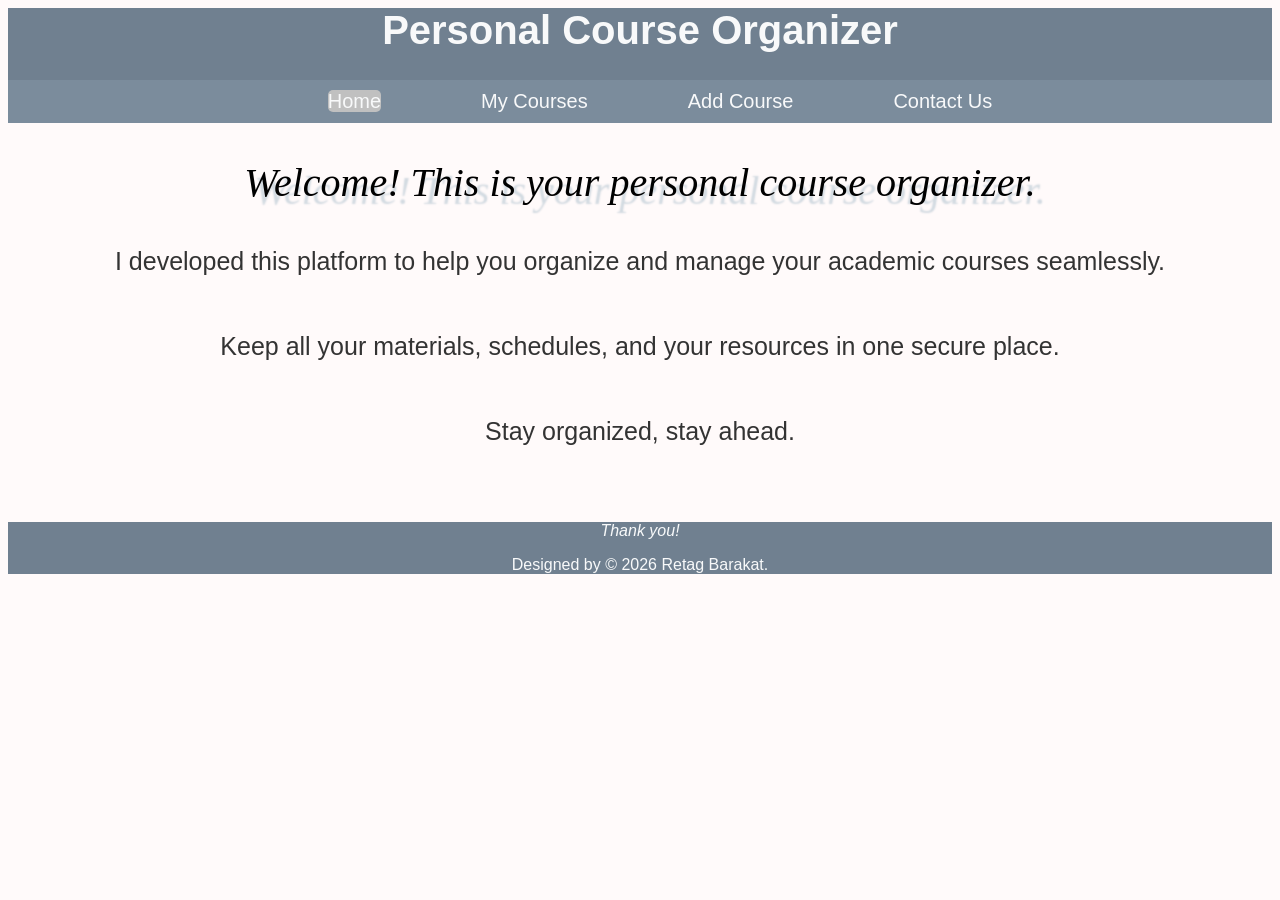
<file: index.html>
<!doctype>
<html>
 <head>
  <meta charset="UTF-8"/>
  <meta name="viewport" content="width=device-width, initial-scale=1.0"/>
  <title>Home</title>
  <link rel="stylesheet" href="css/project-style.css">
 </head>
 <body>
   <header> 
     <h1>Personal Course Organizer</h1>
     <nav>
      <ul>
       <li><a href="index.html" target="_self" title="Go to home page" class="active">Home</a></li>
       <li><a href="html/my-courses.html" target="_self" title="Go to my courses page">My Courses</a></li>
       <li><a href="html/add-course.html" target="_self" title="Go to add course page">Add Course</a></li>
       <li><a href="html/contact-us.html" target="_self" title="Go to contact us page">Contact Us</a></li>
      </ul>
     </nav>
    </header>
    <main class="shadow">
     <section>
       <h2>Welcome! This is your personal course organizer.</h2>
     </section>
     <section>
       <p>I developed this platform to help you organize and manage your academic courses seamlessly.</p>
       <p>Keep all your materials, schedules, and your resources in one secure place.</p>
       <p>Stay organized, stay ahead.</p>  
     </section>
    </main>
    <footer>
     <p><i>Thank you!</i></p>
     <p>Designed by &copy; 2026 Retag Barakat.</p>  
    </footer>
 </body>
</html>
</file>
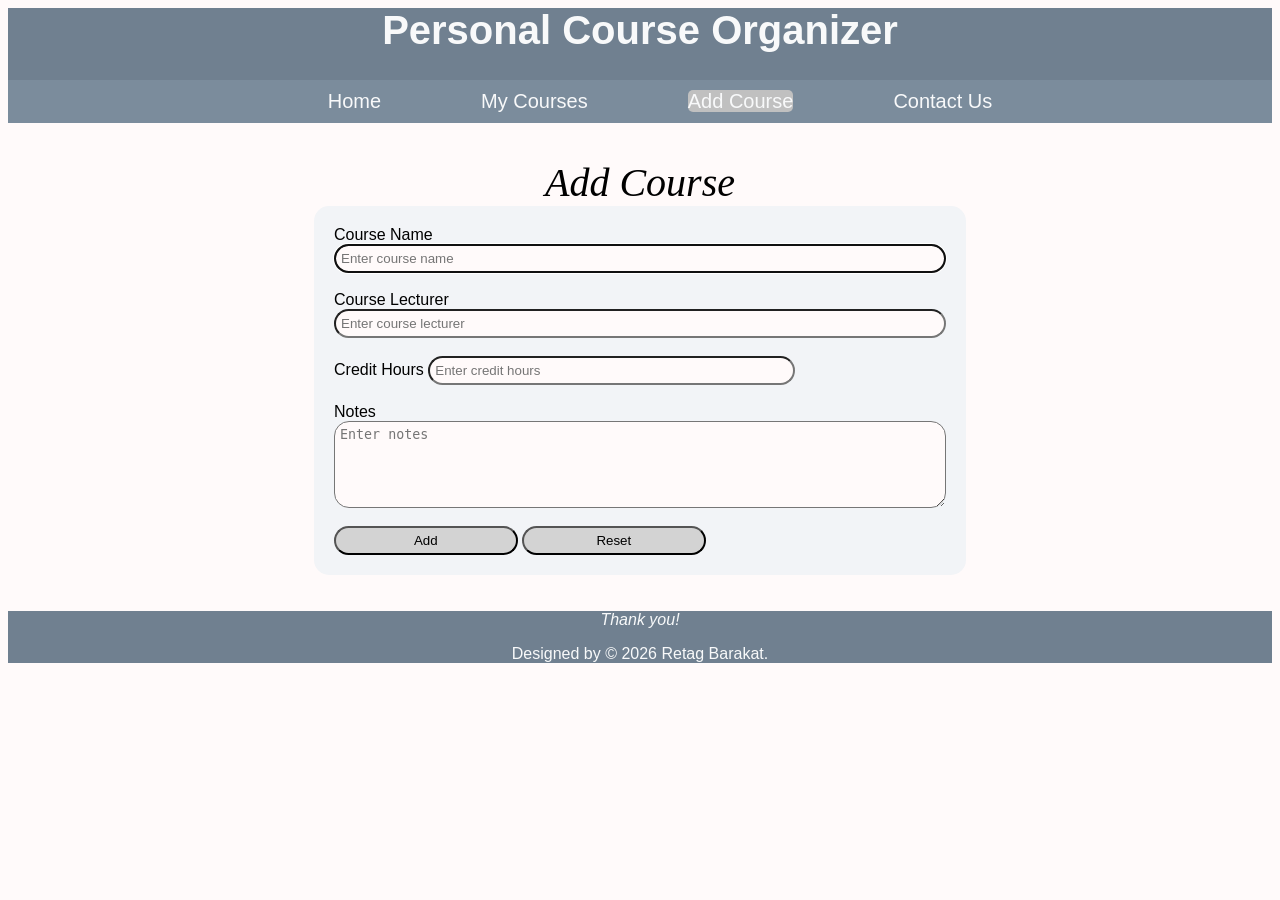
<file: html/add-course.html>
<!doctype>
<html>
 <head>
  <meta charset="UTF-8"/>
  <meta name="viewport" content="width=device-width, initial-scale=1.0"/>
  <title>Add Course</title>
  <link rel="stylesheet" href="../css/project-style.css">
 </head>
 <body>
  <header>
   <h1>Personal Course Organizer</h1>
   <nav>
    <ul>
       <li><a href="../index.html" target="_self" title="Go to home page">Home</a></li>
       <li><a href="my-courses.html" target="_self" title="Go to my courses page">My Courses</a></li>
       <li><a href="add-course.html" target="_self" title="Go to add course page" class="active">Add Course</a></li>
       <li><a href="contact-us.html" target="_self" title="Go to contact us page">Contact Us</a></li>
      </ul>
   </nav>
  </header>
  <main>
   <section>
    <h2>Add Course</h2>   
    <form method="Post">
     <div>
      <label for="course-name">Course Name</label>   
      <input type="text" placeholder="Enter course name" id="course-name" required autofocus>
     </div>
     <br> 
     <div>
      <label for="course-lecturer">Course Lecturer</label>
      <input type="text" placeholder="Enter course lecturer" id="course-lecturer" required>
     </div>
     <br>
     <div>  
      <label for="credit-hours">Credit Hours</label>
      <input type="number" min="0" max="7" placeholder="Enter credit hours" id="credit-hours" required> 
     </div>
     <br>
     <div>
      <label for="notes">Notes</label>
      <br>
      <textarea name="notes" rows="5" cols="40" placeholder="Enter notes" id="notes"></textarea>
     </div>
     <br>
     <div class="button">
      <input type="submit" value="Add">
      <input type="reset" value="Reset">
     </div>    
    </form>
   </section>
  </main>
  <footer>
   <p><i>Thank you!</i></p>
   <p>Designed by &copy; 2026 Retag Barakat.</p>
  </footer> 
 </body>
 </html>
</file>
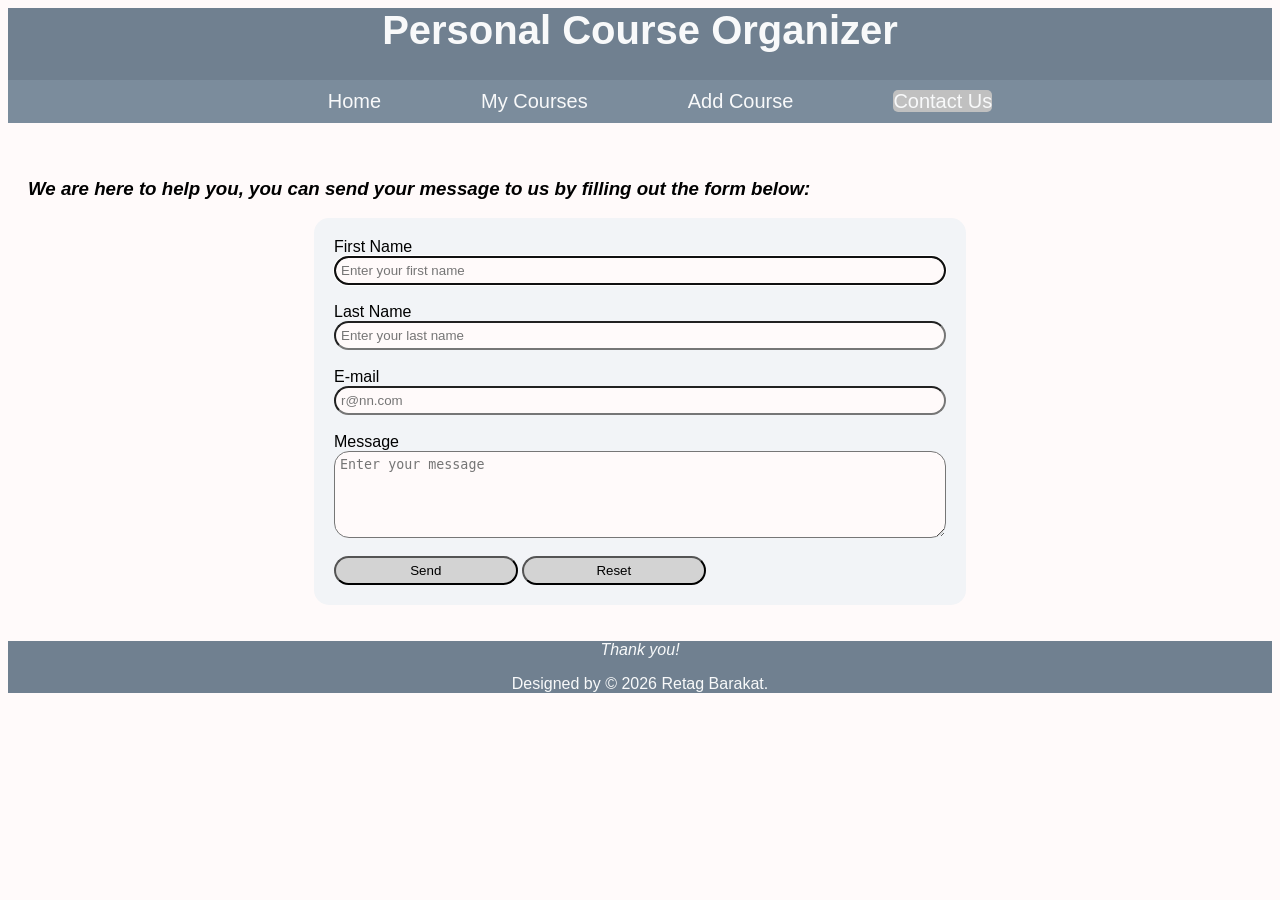
<file: html/contact-us.html>
<!doctype>
<html>
 <head>
  <meta charset="UTF-8"/>
  <meta name="viewport" content="width=device-width, initial-scale=1.0"/>
  <title>Contact Us</title>
  <link rel="stylesheet" href="../css/project-style.css">
 </head>
 <body>
  <header>
   <h1>Personal Course Organizer</h1>
   <nav>
    <ul>
       <li><a href="../index.html" target="_self" title="Go to home page">Home</a></li>
       <li><a href="my-courses.html" target="_self" title="Go to my courses page">My Courses</a></li>
       <li><a href="add-course.html" target="_self" title="Go to add course page">Add Course</a></li>
       <li><a href="contact-us.html" target="_self" title="Go to contact us page" class="active">Contact Us</a></li>
      </ul>
   </nav>
  </header>
  <main>
   <section> 
    <h3><i>We are here to help you, you can send your message to us by filling out the form below:</i></h3>
    <form>
     <div>
      <label for="first-name">First Name</label>
      <input type="text" placeholder="Enter your first name" id="first-name" required autofocus>
     </div>
     <br>
     <div>
      <label for="last-name">Last Name</label>
      <input type="text" placeholder="Enter your last name" id="last-name" required>
     </div>
     <br>
     <div>
      <label for="email">E-mail</label>
      <input type="email" placeholder="r@nn.com" id="email" required>
     </div>
     <br>
     <div>
      <label for="message">Message </label>
      <br> 
      <textarea name="message" rows="5" cols="40" placeholder="Enter your message" id="message" required></textarea>
     </div>
     <br>
     <div class="button">
      <input type="submit" value="Send">
      <input type="reset" value="Reset"> 
     </div>
    </form>
   </section>
  </main> 
  <footer>
   <p><i>Thank you!</i></p>
   <p>Designed by &copy; 2026 Retag Barakat.</p>
  </footer> 
 </body>
</html>
</file>
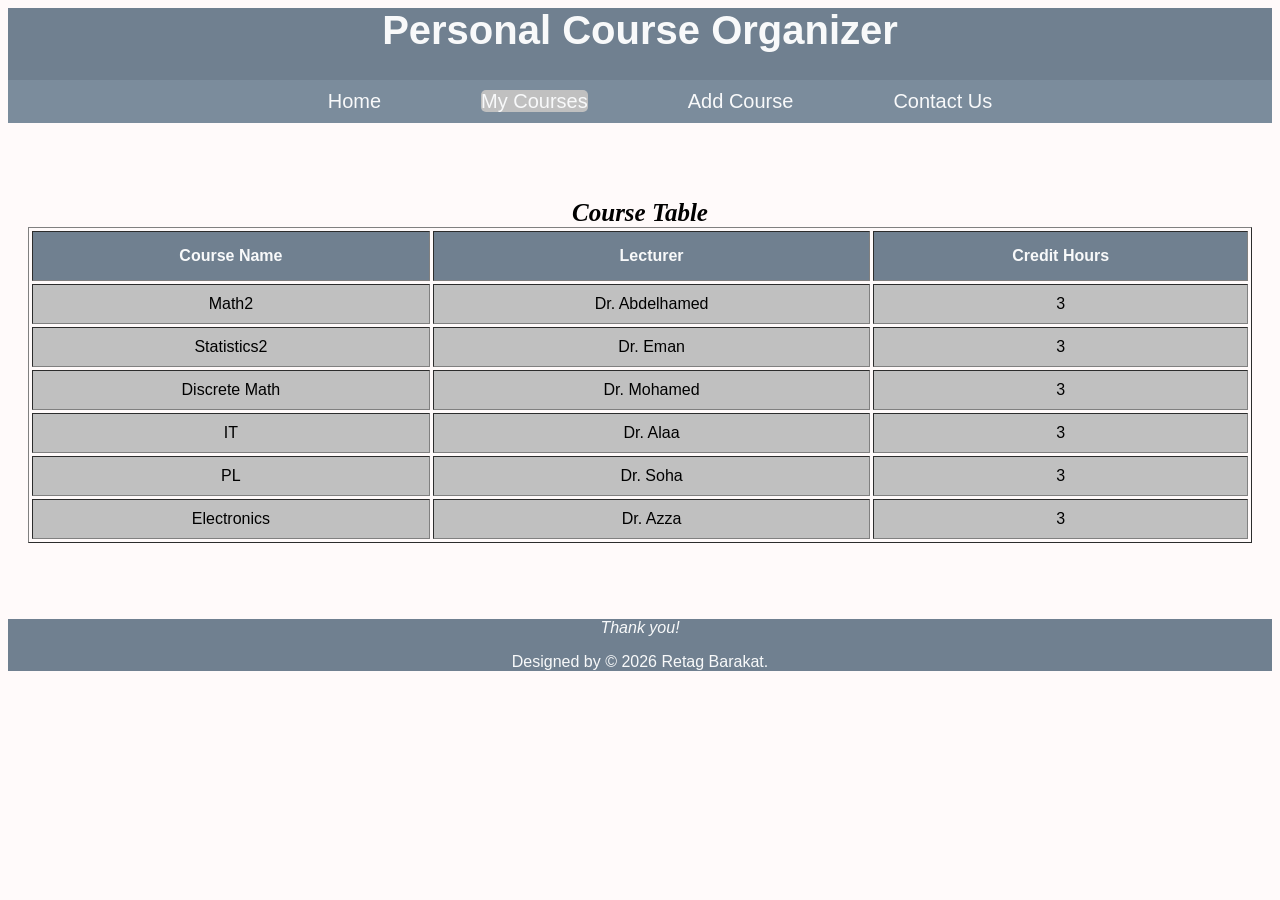
<file: html/my-courses.html>
<!doctype>
<html>
 <head>
  <meta charset="UTF-8"/>
  <meta name="viewport" content="width=device-width, initial-scale=1.0"/>
  <title>My Courses</title>
  <link rel="stylesheet" href="../css/project-style.css">  
 </head>
 <body>
  <header>
     <h1>Personal Course Organizer</h1>
     <nav>
      <ul>
       <li><a href="../index.html" target="_self" title="Go to home page">Home</a></li>
       <li><a href="my-courses.html" target="_self" title="Go to my courses page" class="active">My Courses</a></li>
       <li><a href="add-course.html" target="_self" title="Go to add course page">Add Course</a></li>
       <li><a href="contact-us.html" target="_self" title="Go to contact us page">Contact Us</a></li>
      </ul>
     </nav>
  </header>
  <main>
   <section>
    <table border>
     <caption>Course Table</caption>
      <tr>
       <th>Course Name</th>
       <th>Lecturer</th>
       <th>Credit Hours</th>
      </tr>
      <tr>
       <td>Math2</td>
       <td>Dr. Abdelhamed</td>
       <td>3</td>
      </tr>
      <tr>
       <td>Statistics2</td>
       <td>Dr. Eman</td>
       <td>3</td>
      </tr>
      <tr>
       <td>Discrete Math</td>
       <td>Dr. Mohamed</td>
       <td>3</td>
      </tr>
      <tr> 
       <td>IT</td>
       <td>Dr. Alaa</td>
       <td>3</td>
      </tr>
      <tr> 
       <td>PL</td>
       <td>Dr. Soha</td>
       <td>3</td>
      </tr>
      <tr>
       <td>Electronics</td>
       <td>Dr. Azza</td>
       <td>3</td> 
    </table>
   </section>
  </main> 
  <footer>
   <p><i>Thank you!</i></p>
   <p>Designed by &copy; 2026 Retag Barakat.</p> 
  </footer>
 </body>
</html>
</file>
<file: css/project-style.css>
body{
 background-color:#FFFAFA;
 font-family:sans-serif ;
}
header{
 background-color:#708090;
 color:#F8F9FA;
 text-align:center;
}
header nav{
 background-color:#7B8C9C;
}
a{
  background-color:transparent;
  color:#F8F9FA;
  text-decoration:none;
}
a:visited{
 background-color:transparent;
 color:#F8F9FA;
 text-decoration:underline;
}
a:hover{
 background-color:transparent;
 color:#C0C0C0;
 text-decoration:underline;
}
a.active{
 background-color:#C0C0C0;
 color:#F8F9FA;
 text-decoration:none;
 border-radius:5px;
}
nav ul{
 display:flex;
 justify-content:center;
 list-style:none;
}
nav ul li{
 margin:10px 50px;
 font-size:20px;
}
table{
 width:100%;
 margin:40px auto;
 border-spacing:3;
 text-align:center;
}
th{
 background:#708090;
 color:#F8F9FA;
 height:50px;
}
td{
 background:#C0C0C0;
 color:;
 height:40px;
}
caption{
 font:italic bold 25px fantasy;
}
form{
 background:#F2F4F7;
 width:50%;
 margin:0 auto;
 padding:20px;
 border-radius:15px
}
div input,textarea{
 color:black;
 background-color:#FFFAFA;
 border-radius:15px;
 padding:5px;
 width:100%;
}
.button input:visited{
 color:D3D3D3;
 backgroun-color:C0C0C0;
}
.button input:hover{
 color:black;
 background-color:#F8F9FA;
}
.button input:active{
 color:black;
 background-color:transparent;
}
input[type="submit"],
input[type="reset"]{
 background-color:#D3D3D3;
 width:30%;
}
#credit-hours{
 width:60%;
}
main{
 padding:20px;
 min-height:150px;
}
section h2{
 width:70%;
 margin:0 auto;
 text-align:center;
 font:italic 40px fantasy;
}
footer{
 text-align:center;
 background-color:#708090;
 color:#F8F9FA;
}
.shadow section h2{
 text-shadow:10px 8px 2px #D1D9E0;
}
main p{
 text-align:center;
 font-size:25px;
 line-height:60px;
 color:#333;
}
ul li a{
  font-size:20px;
}
h1{
 font-size:40px;
}

@media(max-width:768px){
 nav ul{
  flex-direction:row;
  flex-wrap:nowrap;
  justify-content:space-around;
  gap:5px;
  align-items:center;
  padding:0;
  margin:0;
 }
 nav ul li {
  margin:5px 0;
 }
 nav ul li a{
  font-size:15px 
 }
 header{
  padding:5px 0;
  height:auto;
 }
 form{
  width:80%;
  padding:30px;
  margin:20px;
 } 
 main{
  padding:15px;
 }
 main p{
  font-size:16px;
  line-height:1.8;
 }
 header h1{
  font-size:25px;
 }
 main h2{
  width:80%;
  margin:0 auto;
  text-align:center;
  font:italic 20px fantasy;
 }
}
</file>
